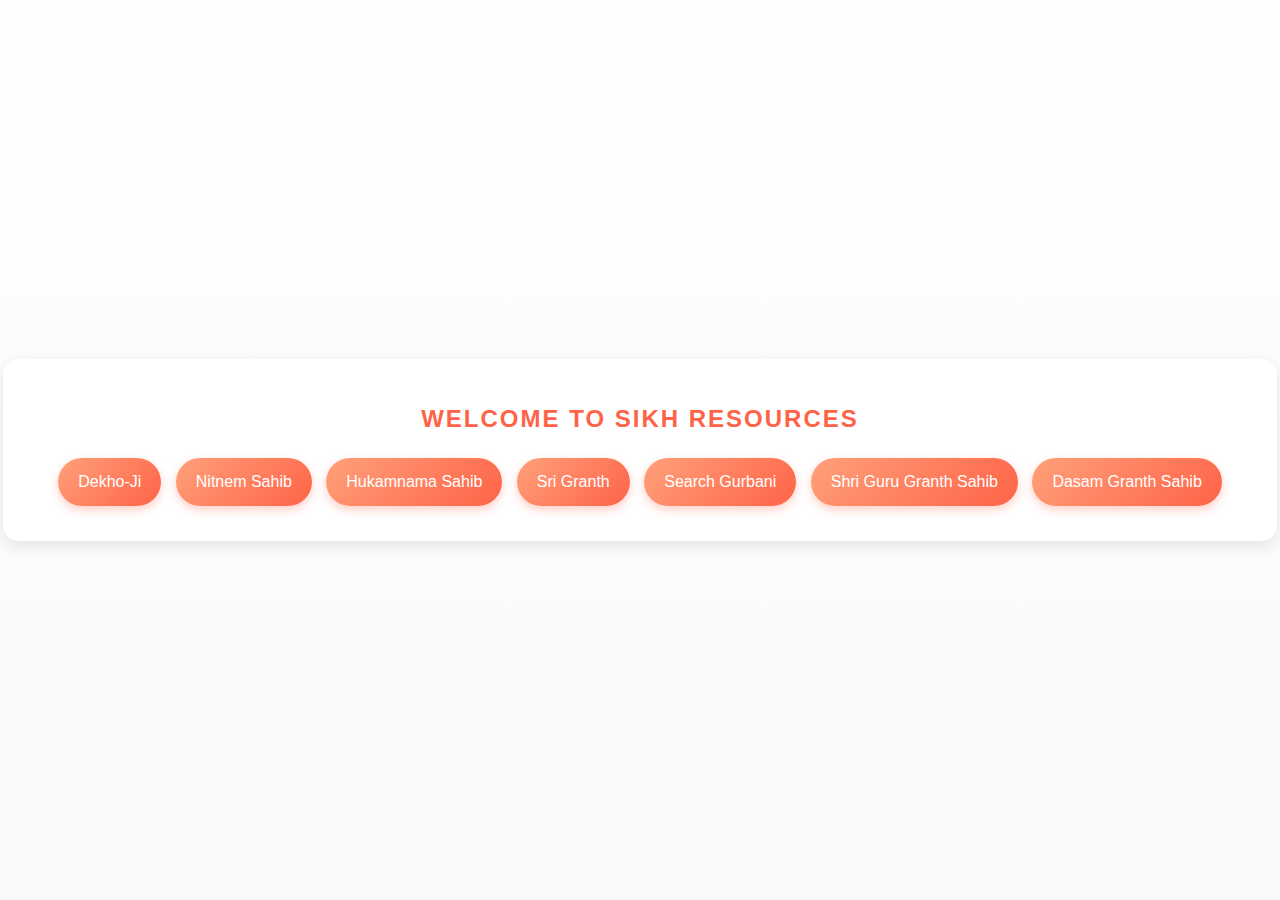
<file: nex3.html>
<!DOCTYPE html>
<html lang="en">
<head>
    <meta charset="UTF-8">
    <meta name="viewport" content="width=device-width, initial-scale=1.0">
    <title>Sikh Resources - Light Theme</title>
    <style>
        body {
            font-family: 'Roboto', sans-serif;
            margin: 0;
            padding: 0;
            background: linear-gradient(to bottom, #ffffff, #f9f9f9);
            color: #333333;
            display: flex;
            justify-content: center;
            align-items: center;
            height: 100vh;
            overflow: hidden;
        }

        .container {
            text-align: center;
            background: #ffffff;
            padding: 30px 50px;
            border-radius: 15px;
            box-shadow: 0 5px 15px rgba(0, 0, 0, 0.1);
            animation: fadeIn 1s ease-out;
        }

        h1 {
            color: #ff6347;
            font-size: 1.5rem;
            margin-bottom: 20px;
            text-transform: uppercase;
            letter-spacing: 2px;
            animation: fadeIn 2s;
        }

        .button {
            display: inline-block;
            margin: 5px;
            padding: 15px 20px;
            font-size: 1rem;
            color: #ffffff;
            background: linear-gradient(135deg, #ffa07a, #ff6347);
            border: none;
            border-radius: 30px;
            cursor: pointer;
            text-decoration: none;
            box-shadow: 0 4px 10px rgba(255, 99, 71, 0.3);
            transition: transform 0.3s ease, box-shadow 0.3s ease, background 0.3s ease;
        }

        .button:hover {
            transform: scale(1.05);
            box-shadow: 0 6px 15px rgba(255, 99, 71, 0.5);
            background: linear-gradient(135deg, #ffd700, #ff7f50);
        }

        @keyframes fadeIn {
            from {
                opacity: 0;
                transform: translateY(-20px);
            }
            to {
                opacity: 1;
                transform: translateY(0);
            }
        }
    </style>
</head>
<body>
    <div class="container">
        <h1>Welcome to Sikh Resources</h1>
        <a href="#" class="button" id="link1">Dekho-Ji</a>
        <a href="#" class="button" id="link3">Nitnem Sahib</a>
        <a href="#" class="button" id="link4">Hukamnama Sahib</a>
        <a href="#" class="button" id="link5">Sri Granth</a>
        <a href="#" class="button" id="link6">Search Gurbani</a>
        <a href="#" class="button" id="link7">Shri Guru Granth Sahib</a>
        <a href="#" class="button" id="link8">Dasam Granth Sahib</a>
    </div>

    <script>
        // Add links to buttons dynamically
        const links = {
            link1: "https://www.dekho-ji.com/",
            link3: "https://nitnemsahib.com/",
            link4: "https://www.searchgurbani.com/hukum",
            link5: "https://www.srigranth.org",
            link6: "https://www.searchgurbani.com/",
            link7: "https://www.searchgurbani.com/guru-granth-sahib/ang-by-ang",
            link8: "https://www.searchgurbani.com/dasam-granth/page-by-page"
        };

        Object.keys(links).forEach(id => {
            const button = document.getElementById(id);
            button.href = links[id];
        });
    </script>
</body>
</html>
</file>
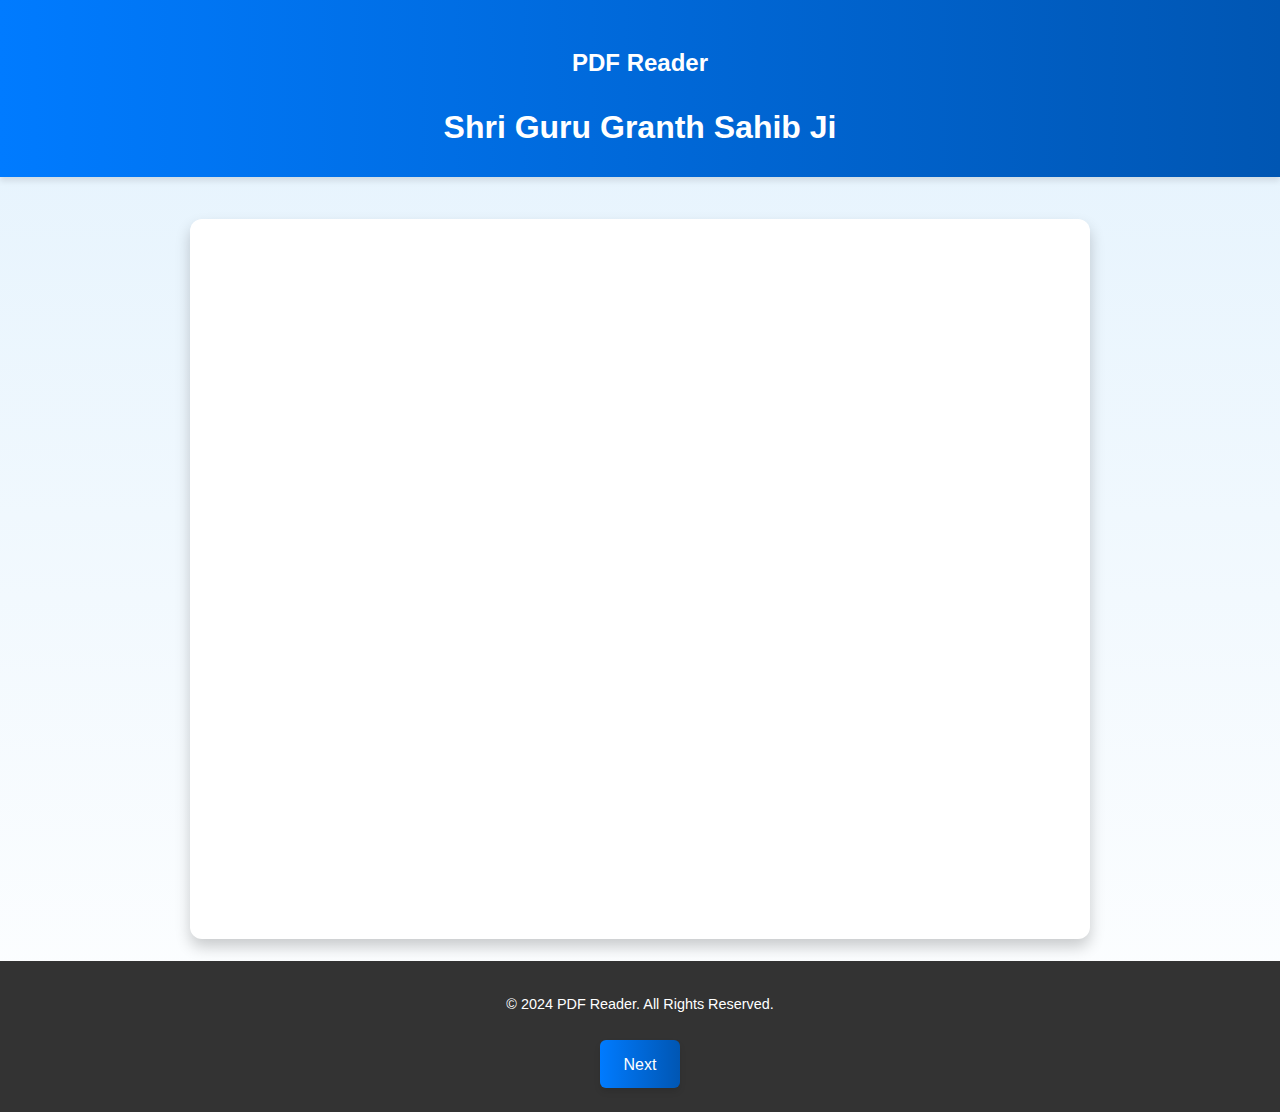
<file: next1.html>
<!DOCTYPE html>
<html lang="en">
<head>
    <meta charset="UTF-8">
    <meta name="viewport" content="width=device-width, initial-scale=1.0">
    <title>PDF Reader</title>
    <link rel="stylesheet" href="next1.css">
</head>
<body>
    <header>
        <h2>PDF Reader</h2>
        <h1>Shri Guru Granth Sahib Ji</h1>
    </header>

    <main>
        <div class="pdf-container">
            <iframe id="pdfViewer" src="" frameborder="0"></iframe>
        </div>
    </main>

    <footer>
        <p>&copy; 2024 PDF Reader. All Rights Reserved.</p>
        <a href="#" class="next-button">Next</a>
    </footer>

    <script src="next1.js"></script>
</body>
</html>
</file>
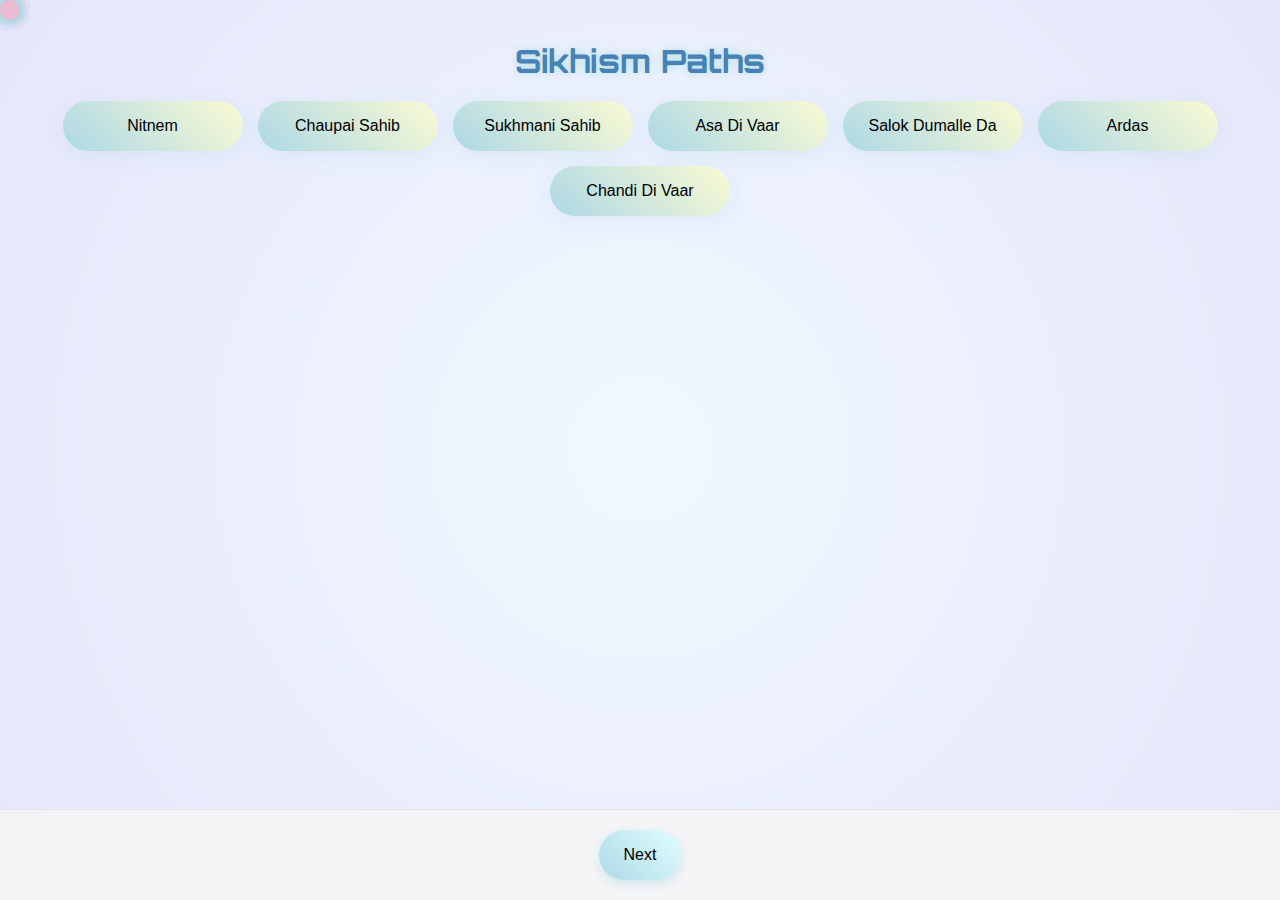
<file: next2.html>
<!DOCTYPE html>
<html lang="en">
<head>
    <meta charset="UTF-8">
    <meta name="viewport" content="width=device-width, initial-scale=1.0, initial-scale=1.0, user-scalable=yes, width=device-width">
    <title>Sikhism Paths</title>
    <style>
        @import url('https://fonts.googleapis.com/css2?family=Orbitron:wght@400;700&family=Roboto:wght@300;400&display=swap');

        body {
            font-family: 'Orbitron', sans-serif;
            margin: 0;
            padding: 0;
            display: flex;
            flex-direction: column;
            justify-content: space-between;
            min-height: 100vh;
            background: radial-gradient(circle, #f0f8ff, #e6e6fa);
            color: #333;
            overflow: hidden;
            position: relative;
        }

        .container {
            text-align: center;
            padding: 20px;
            animation: fadeIn 1.5s ease-in-out;
        }

        @keyframes fadeIn {
            from {
                opacity: 0;
                transform: translateY(-20px);
            }
            to {
                opacity: 1;
                transform: translateY(0);
            }
        }

        h1 {
            margin-bottom: 20px;
            font-size: 2rem; /* Reduced size */
            color: #4682b4;
            text-shadow: 0 0 10px #b0e0e6;
        }

        .button-container {
            display: flex;
            flex-wrap: wrap;
            justify-content: center;
            gap: 15px;
        }

        button {
            background: linear-gradient(45deg, #add8e6, #fafad2);
            color: #000;
            border: none;
            border-radius: 25px;
            padding: 15px;
            font-size: 16px;
            cursor: pointer;
            box-shadow: 0 4px 20px rgba(173, 216, 230, 0.3);
            transition: transform 0.3s, background 0.3s, box-shadow 0.3s;
            width: 180px;
            height: 50px;
            box-sizing: border-box;
        }

        button:hover {
            background: linear-gradient(45deg, #ffb6c1, #ffe4b5);
            transform: translateY(-10px) scale(1.1);
            box-shadow: 0 6px 30px rgba(255, 182, 193, 0.5);
        }

        .footer {
            text-align: center;
            padding: 20px;
            background: rgba(245, 245, 245, 0.9);
            border-top: 1px solid rgba(211, 211, 211, 0.5);
            animation: slideIn 1.5s ease-in-out;
            position: sticky; /* Ensures visibility */
            bottom: 0;
        }

        @keyframes slideIn {
            from {
                opacity: 0;
                transform: translateY(20px);
            }
            to {
                opacity: 1;
                transform: translateY(0);
            }
        }

        .footer button {
            background: linear-gradient(45deg, #add8e6, #e0ffff);
            color: black;
            width: auto;
            padding: 12px 25px;
            font-size: 16px;
            border-radius: 25px;
            box-shadow: 0 4px 10px rgba(173, 216, 230, 0.5);
            transition: transform 0.3s, background 0.3s, box-shadow 0.3s;
        }

        .footer button:hover {
            background: linear-gradient(45deg, #f0e68c, #dda0dd);
            transform: translateY(-10px);
            box-shadow: 0 6px 20px rgba(240, 230, 140, 0.8);
        }

        @media (max-width: 600px) {
            .button-container {
                flex-direction: column;
                align-items: center;
            }
            button {
                width: 90%;
                max-width: 300px;
                font-size: 14px;
            }
        }

        /* Futuristic Animated Background */
        .background-animation {
            position: absolute;
            top: 0;
            left: 0;
            width: 100%;
            height: 100%;
            overflow: hidden;
            z-index: -1;
        }

        .background-animation span {
            position: absolute;
            display: block;
            width: 20px;
            height: 20px;
            background: rgba(173, 216, 230, 0.3);
            animation: animate 20s linear infinite;
            border-radius: 50%;
            box-shadow: 0 0 10px rgba(173, 216, 230, 0.5);
        }

        @keyframes animate {
            0% {
                transform: translateY(0) scale(1);
                opacity: 1;
            }
            100% {
                transform: translateY(-100vh) scale(0.5);
                opacity: 0;
            }
        }

        .background-animation span:nth-child(odd) {
            animation-duration: 25s;
            animation-delay: calc(-1s * var(--i));
            background: rgba(255, 228, 196, 0.3);
        }

        .background-animation span:nth-child(even) {
            animation-duration: 15s;
            animation-delay: calc(-2s * var(--i));
            background: rgba(221, 160, 221, 0.3);
        }

        /* Highlight button clicks with ripple effect */
        button:active::after {
            content: '';
            position: absolute;
            top: 50%;
            left: 50%;
            width: 100%;
            height: 100%;
            transform: translate(-50%, -50%) scale(0);
            border-radius: 50%;
            background: rgba(211, 211, 211, 0.4);
            animation: ripple 0.6s linear;
        }

        @keyframes ripple {
            to {
                transform: translate(-50%, -50%) scale(4);
                opacity: 0;
            }
        }
    </style>
</head>
<body>
    <div class="background-animation">
        <span style="--i:1;"></span>
        <span style="--i:2;"></span>
        <span style="--i:3;"></span>
        <span style="--i:4;"></span>
        <span style="--i:5;"></span>
        <span style="--i:6;"></span>
        <span style="--i:7;"></span>
        <span style="--i:8;"></span>
        <span style="--i:9;"></span>
        <span style="--i:10;"></span>
    </div>

    <div class="container">
        <h1>Sikhism Paths</h1>
        <div class="button-container" id="button-container">
            <!-- Buttons will be dynamically generated here -->
        </div>
    </div>

    <div class="footer">
        <button id="next-button">Next</button>
    </div>

    <script>
        // Define the paths and their PDF links
        const paths = [
            { name: "Nitnem", pdf: "Nitnem.pdf" },
            { name: "Chaupai Sahib", pdf: "Chaupai-Sahib.pdf" },
            { name: "Sukhmani Sahib", pdf: "Sukhmani.pdf" },
            { name: "Asa Di Vaar", pdf: "Asa Di Var.pdf" },
            { name: "Salok Dumalle Da", pdf: "slok dumale da.pdf" },
            { name: "Ardas", pdf: "Ardas.pdf" },
            { name: "Chandi Di Vaar", pdf: "Chandi-Di-Vaar.pdf" },
        ];

        // Generate buttons dynamically
        const buttonContainer = document.getElementById('button-container');

        paths.forEach(path => {
            const button = document.createElement('button');
            button.textContent = path.name;
            button.addEventListener('click', () => {
                window.open(path.pdf, '_blank');
            });
            buttonContainer.appendChild(button);
        });

        // Add event listener to the Next button
        const nextButton = document.getElementById('next-button');
        nextButton.addEventListener('click', () => {
            window.location.href = 'nex3.html';
        });
    </script>
</body>
</html>
</file>
<file: next1.css>
body {
    margin: 0;
    font-family: 'Roboto', Arial, sans-serif;
    line-height: 1.6;
    background: linear-gradient(to bottom, #e3f2fd, #ffffff);
    color: #333;
    display: flex;
    flex-direction: column;
    min-height: 100vh;
    animation: fadeIn 1s ease-in-out;
}

@keyframes fadeIn {
    from { opacity: 0; }
    to { opacity: 1; }
}

header {
    background: linear-gradient(to right, #007BFF, #0056b3);
    color: white;
    text-align: center;
    padding: 1.5rem;
    box-shadow: 0 4px 6px rgba(0, 0, 0, 0.1);
    animation: slideInDown 0.8s ease-out;
}

@keyframes slideInDown {
    from { transform: translateY(-100%); }
    to { transform: translateY(0); }
}

header h1 {
    margin: 0;
    font-size: 2rem;
}

main {
    flex: 1;
    display: flex;
    justify-content: center;
    align-items: center;
    padding: 2rem;
    animation: scaleIn 0.8s ease-out;
}

@keyframes scaleIn {
    from { transform: scale(0.8); opacity: 0; }
    to { transform: scale(1); opacity: 1; }
}

.pdf-container {
    width: 100%;
    max-width: 900px;
    height: 80vh;
    background: white;
    box-shadow: 0 8px 15px rgba(0, 0, 0, 0.2);
    border-radius: 12px;
    overflow: hidden;
    transform: translateY(10px);
    transition: transform 0.3s ease, box-shadow 0.3s ease;
}

.pdf-container:hover {
    transform: translateY(0);
    box-shadow: 0 12px 20px rgba(0, 0, 0, 0.3);
}

iframe {
    width: 100%;
    height: 100%;
    border: none;
}

footer {
    background: #333;
    color: white;
    text-align: center;
    padding: 1.5rem;
    font-size: 0.9rem;
    animation: fadeIn 1.5s ease-in;
}

footer p {
    margin: 0.5rem 0;
}

.next-button {
    display: inline-block;
    margin-top: 1rem;
    background: linear-gradient(to right, #007BFF, #0056b3);
    color: white;
    padding: 0.7rem 1.5rem;
    border: none;
    border-radius: 6px;
    font-size: 1rem;
    cursor: pointer;
    text-decoration: none;
    box-shadow: 0 4px 6px rgba(0, 0, 0, 0.1);
    transition: transform 0.3s ease, box-shadow 0.3s ease;
}

.next-button:hover {
    transform: translateY(-3px);
    box-shadow: 0 8px 12px rgba(0, 0, 0, 0.2);
}

@media (max-width: 768px) {
    header h1 {
        font-size: 1.8rem;
    }

    .pdf-container {
        height: 75vh; /* Increased size for mobile */
        max-width: 100%; /* Full width on mobile */
    }

    .next-button {
        width: 100%; /* Make button full width on mobile */
        padding: 0.8rem 0;
        font-size: 1.1rem;
    }
}

@media (max-width: 480px) {
    header h1 {
        font-size: 1.5rem;
    }

    .pdf-container {
        height: 65vh; /* Slightly reduced for smaller screens */
    }

    .next-button {
        padding: 0.9rem 0;
        font-size: 1rem;
    }
}
</file>
